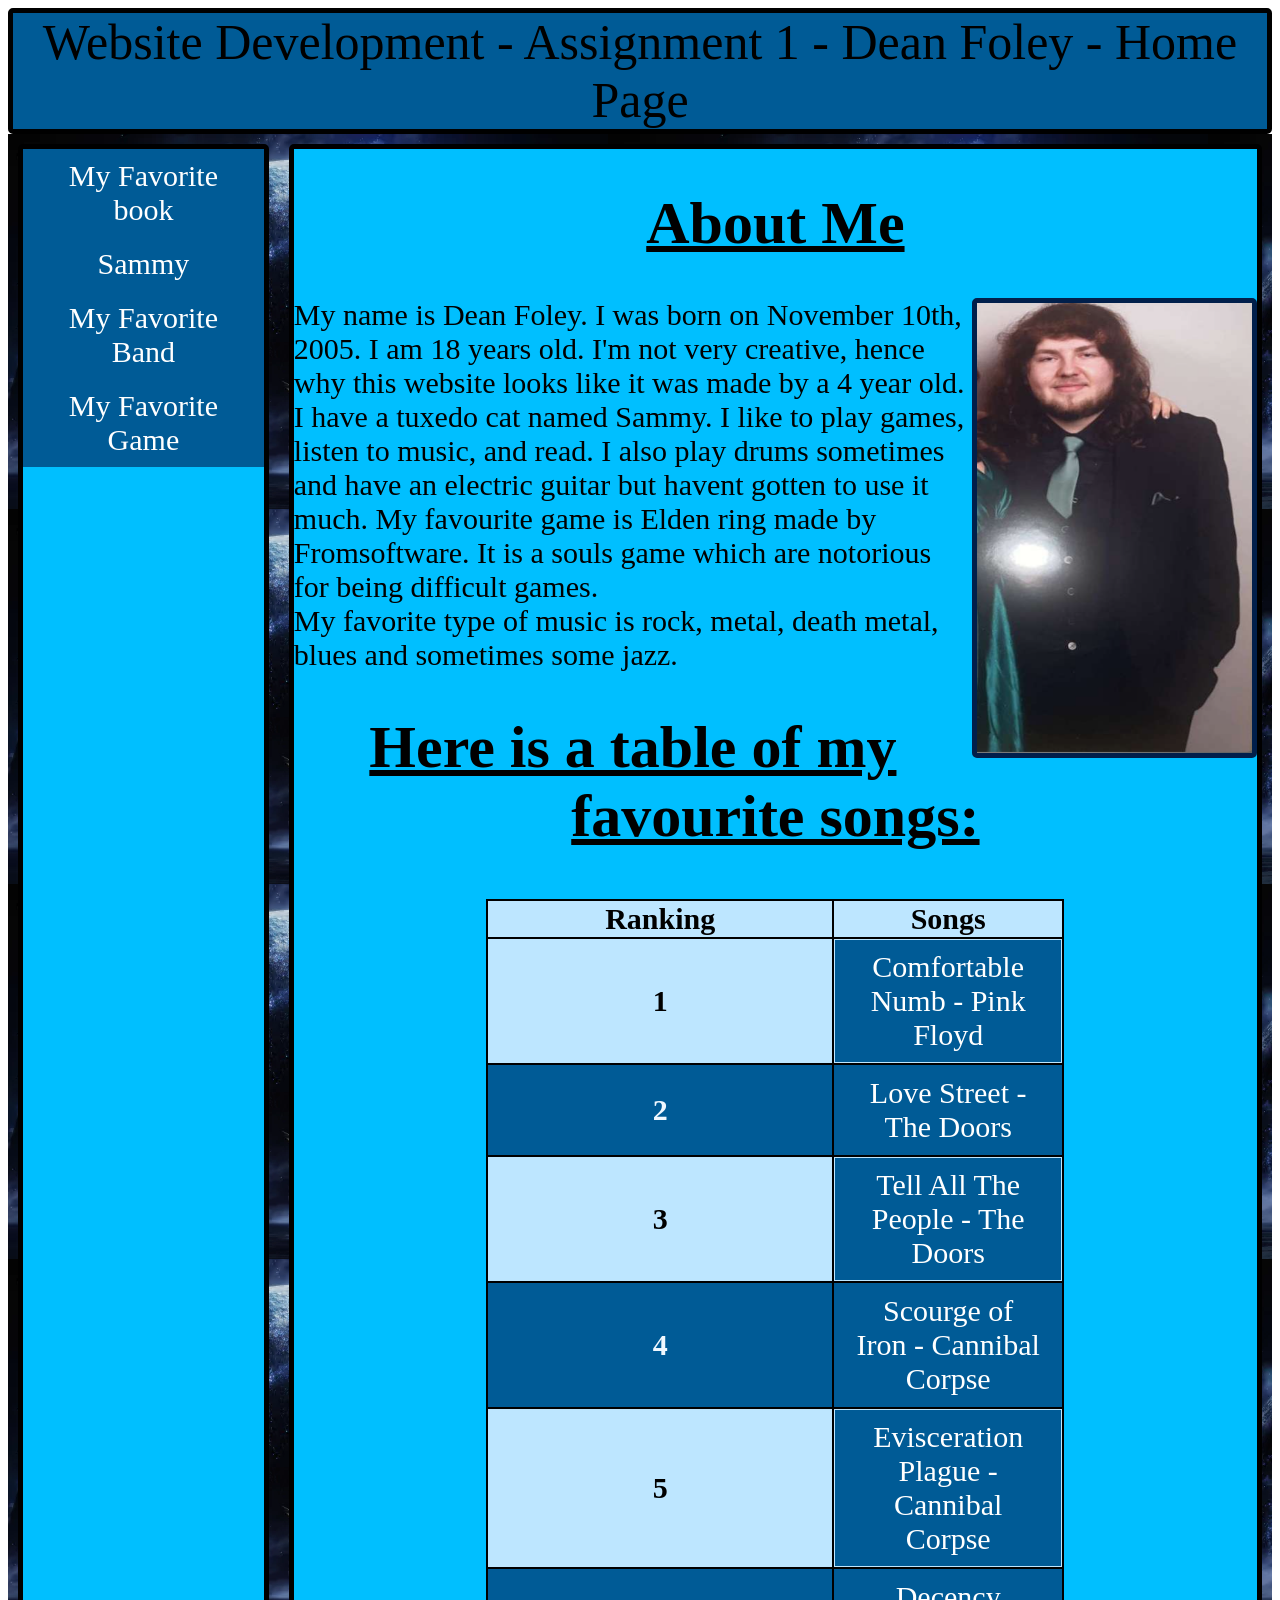
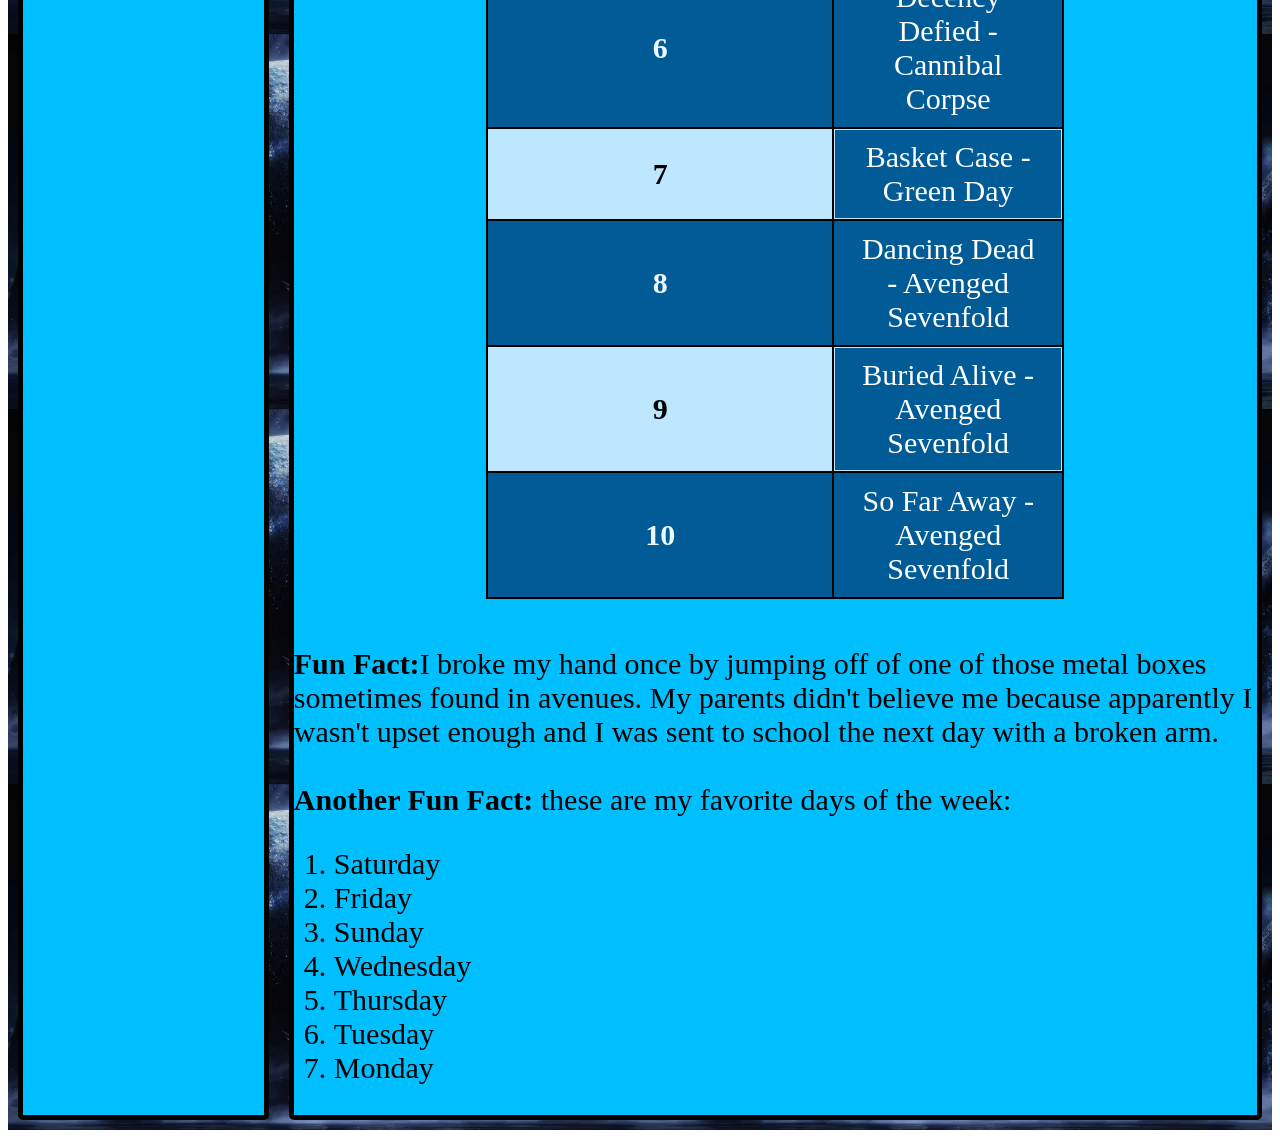
<file: index.html>
<!DOCTYPE html>
<html>
    
    <head>
        <meta charset="utf-8">
        <meta http-equiv="X-UA-Compatible" content="IE=edge">
        <title>Assignment 1</title>
        <meta name="description" content="-Assignment">
        <link rel="stylesheet" href="style.css">
    </head>
    
            
<header>
    Website Development - Assignment 1 - Dean Foley - Home Page 
</header>
    
    
    
<div class = "flex-container">
    <div class ="flex-item1">
    
    <a href = "Favorite%20Book.html">My Favorite book</a>
    <a href = "Sammy.html">Sammy</a>
    <a href = "My%20Favorite%20band.html">My Favorite Band</a>
    <a href = "My%20Favorite%20band.html">My Favorite Game</a>
    
    </div>
    
    <div class ="flex-item2">
        <h1><u>About Me</u></h1>
        <img src="me.png" alt= " me " style="float:right;width:275px;height:450px;">
        
        <body>
            My name is Dean Foley. I was born on November 10th, 2005. I am 18 years old. I'm not very creative, hence why this website looks like it was made by a 4 year old. I have a tuxedo cat named Sammy. I like to play games, listen to music, and read. I also play drums sometimes and have an electric guitar but havent gotten to use it much. My favourite game is Elden ring made by Fromsoftware. It is a souls game which are notorious for being difficult games. 
            
            <br>
            My favorite type of music is rock, metal, death metal, blues and sometimes some jazz.
            <h1><u>Here is a table of my favourite songs:</u></h1>
           
            
            
             <table>
    <thead>
      <tr>
        <th>Ranking</th>
        <th>Songs</th>

      </tr>
    </thead>
    <tbody>
      <tr>
        <th>1</th>
        <td><a href = "https://www.youtube.com/watch?v=x-xTttimcNk">Comfortable Numb - Pink Floyd</a></td>
      </tr>
      <tr>
        <th>2</th>
          <td><a href = "https://www.youtube.com/watch?v=vf7m-ogAW5A" >Love Street - The Doors</a></td>

      </tr>
      <tr>
        <th>3</th>
          <td><a href = "https://www.youtube.com/watch?v=0VuqQlORCLM">Tell All The People - The Doors</a></td>

      </tr>
      <tr>
        <th>4</th>
          <td><a href = "https://www.youtube.com/watch?v=uaFzmZrKKKw">Scourge of Iron - Cannibal Corpse</a></td>

      </tr>
      <tr>
        <th>5</th>
          <td><a href = "https://www.youtube.com/watch?v=482tDopNzoc">Evisceration Plague - Cannibal Corpse</a></td>

      </tr>
      <tr>
        <th>6</th>
          <td><a href = "https://www.youtube.com/watch?v=F6-8Uj6TcfI">Decency Defied - Cannibal Corpse</a></td>

      </tr>
      <tr>
        <th>7</th>
          <td><a href = "https://www.youtube.com/watch?v=NUTGr5t3MoY">Basket Case - Green Day</a></td>

      </tr>
      <tr>
        <th>8</th>
          <td><a href = "https://www.youtube.com/watch?v=UZylyZ8Ohs4">Dancing Dead - Avenged Sevenfold</a></td>

      </tr>
      <tr>
        <th>9</th>
          <td><a href = "https://www.youtube.com/watch?v=imwmmv9r1oE">Buried Alive - Avenged Sevenfold</a></td>

      </tr>
      <tr>
        <th>10</th>
          <td><a href = "https://www.youtube.com/watch?v=A7ry4cx6HfY">So Far Away - Avenged Sevenfold</a></td>
      </tr>
    </tbody>
    </table>	
        
        
            <b>Fun Fact:</b>I broke my hand once by jumping off of one of those metal boxes sometimes found in avenues. My parents didn't believe me because apparently I wasn't upset enough and I was sent to school the next day with a broken arm.
  
            <br>
            <br>
            <b>Another Fun Fact:</b> these are my favorite days of the week:
            
            <ol>
                <li>Saturday</li>
                <li>Friday</li>
                <li>Sunday</li>
                <li>Wednesday</li>
                <li>Thursday</li>
                <li>Tuesday</li>
                <li>Monday</li>
            </ol>
            
        </body>
    

    </div>
    
</div>

</html>
</file>
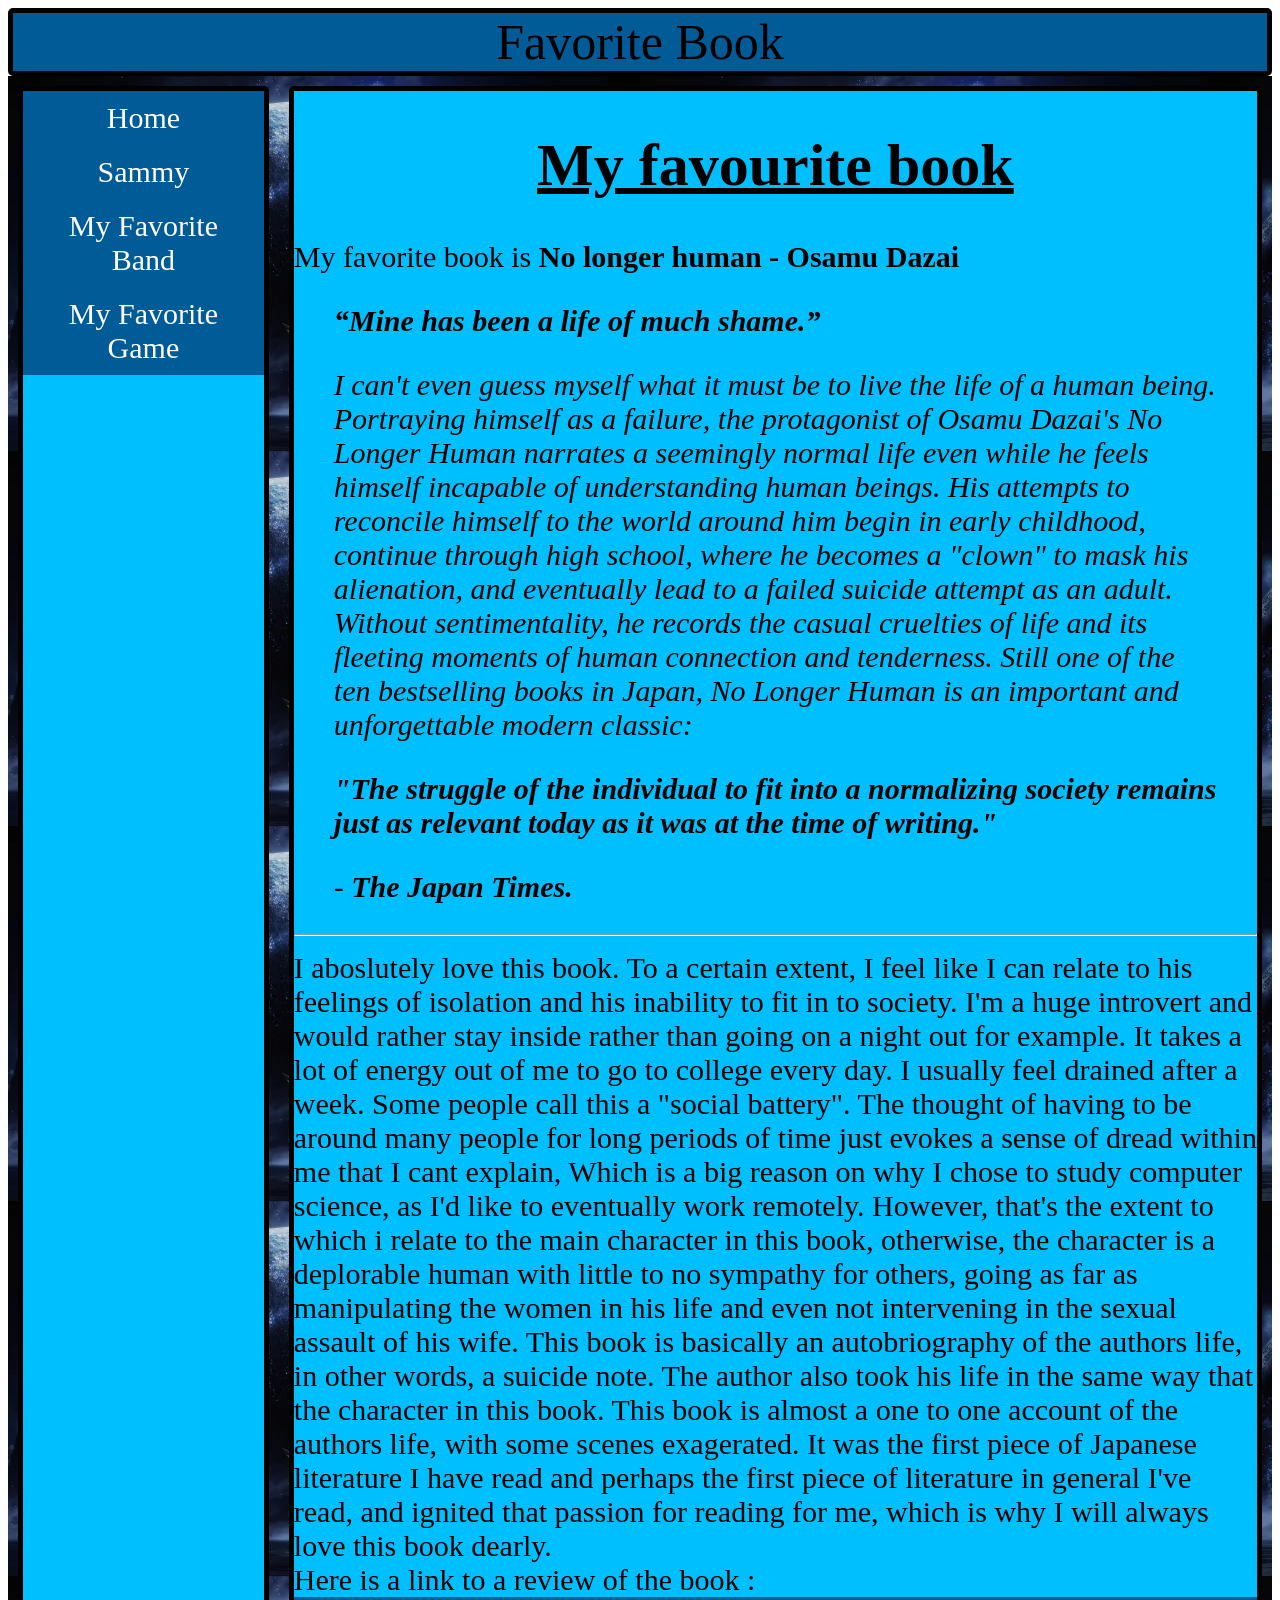
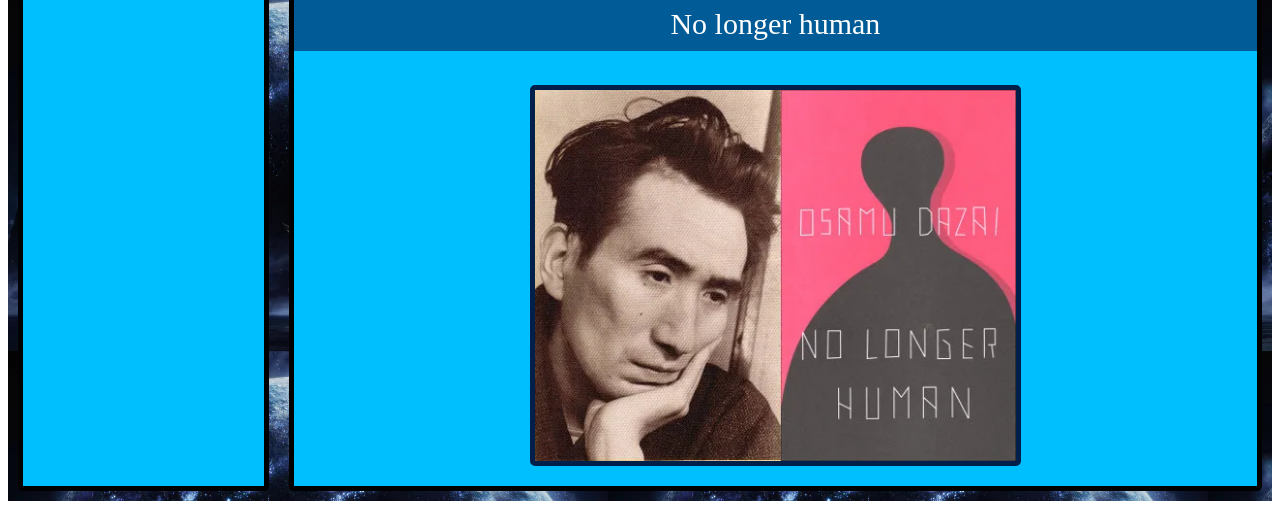
<file: favorite book.html>
<!DOCTYPE html>
<html>
    
    <head>
        <meta charset="utf-8">
        <meta http-equiv="X-UA-Compatible" content="IE=edge">
        <title>Assignment 1</title>
        <meta name="description" content="-Assignment">
        <link rel="stylesheet" href="style.css">
    </head>
    
            
<header>
    Favorite Book
</header>
    
    
    
<div class = "flex-container">
    <div class ="flex-item1">
    
    <a href = "index.html">Home</a>
    <a href = "Sammy.html">Sammy</a>
    <a href = "My%20Favorite%20band.html">My Favorite Band</a>
    <a href = "My%20Favorite%20game.html">My Favorite Game</a>
    
    </div>
    
    <div class ="flex-item2">
        <h1><u>My favourite book</u></h1>
        
        <body>
            My favorite book is<b> No longer human - Osamu Dazai </b>
            
           
            
            <blockquote><i><b><q>Mine has been a life of much shame.</q></b></i></blockquote>
                
            <blockquote><i>I can't even guess myself what it must be to live the life of a human being. Portraying himself as a failure, the protagonist of Osamu Dazai's No Longer Human narrates a seemingly normal life even while he feels himself incapable of understanding human beings. His attempts to reconcile himself to the world around him begin in early childhood, continue through high school, where he becomes a "clown" to mask his alienation, and eventually lead to a failed suicide attempt as an adult. Without sentimentality, he records the casual cruelties of life and its fleeting moments of human connection and tenderness. Still one of the ten bestselling books in Japan, No Longer Human is an important and unforgettable modern classic: </i></blockquote>
                
            <blockquote><i> <b>"The struggle of the individual to fit into a normalizing society remains just as relevant today as it was at the time of writing."</b></i></blockquote>
    
            <blockquote> - <b><i>The Japan Times.</i></b></blockquote>
        
        </body>
            
        <hr>
            
        <body>
            I aboslutely love this book. To a certain extent, I feel like I can relate to his feelings of isolation and his inability to fit in to society. I'm a huge introvert and would rather stay inside rather than going on a night out for example. It takes a lot of energy out of me to go to college every day. I usually feel drained after a week. Some people call this a "social battery". The thought of having to be around many people for long periods of time just evokes a sense of dread within me that I cant explain, Which is a big reason on why I chose to study computer science, as I'd like to eventually work remotely. However, that's the extent to which i relate to the main character in this book, otherwise, the character is a deplorable human with little to no sympathy for others, going as far as manipulating the women in his life and even not intervening in the sexual assault of his wife. This book is basically an autobriography of the authors life, in other words, a suicide note. The author also took his life in the same way that the character in this book. This book is almost a one to one account of the authors life, with some scenes exagerated. It was the first piece of Japanese literature I have read and perhaps the first piece of literature in general I've read, and ignited that passion for reading for me, which is why I will always love this book dearly.
            <br>
            Here is a link to a review of the book : <a href="https://www.youtube.com/watch?v=8TzH0ayIcdo&t=214s">No longer human</a>
                <br>
            
                <img src="no%20longer%20human.webp" id = "center">
            
        </body>
    

    </div>
    
</div>

</html>
</file>
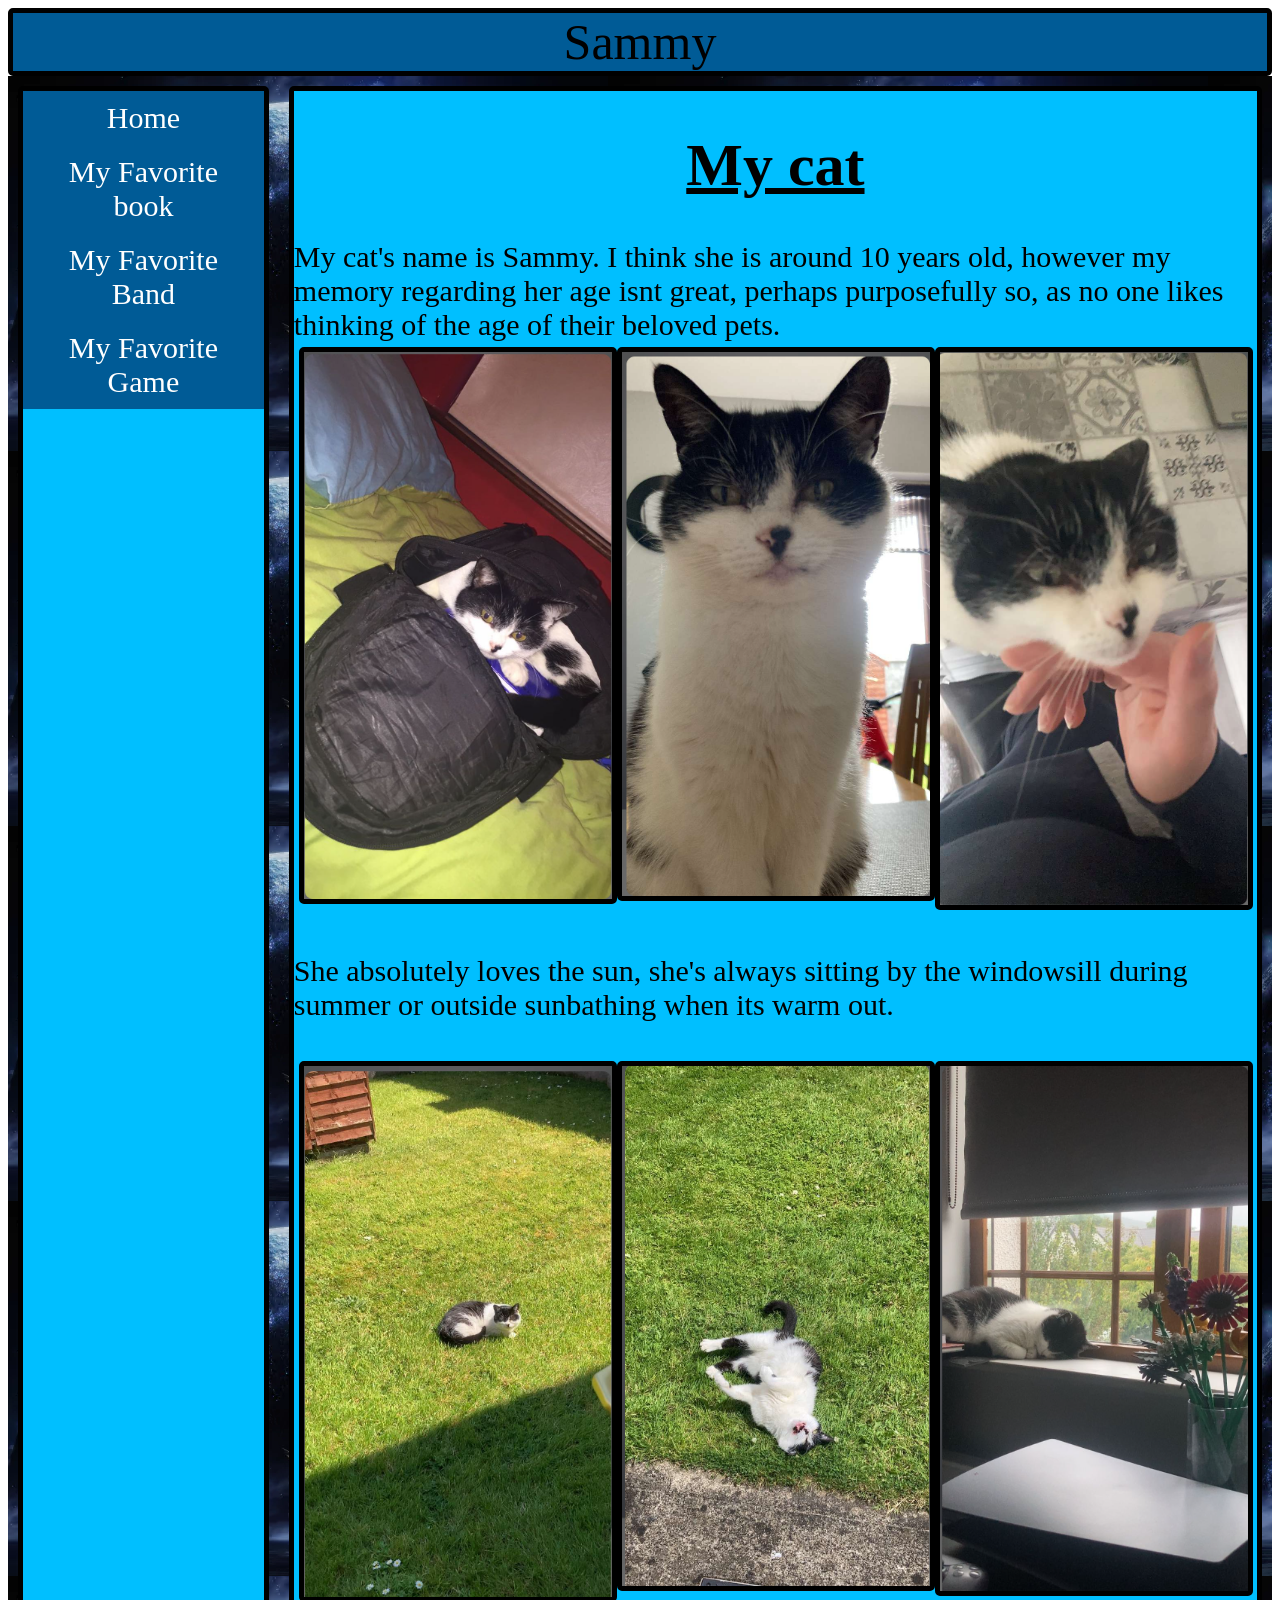
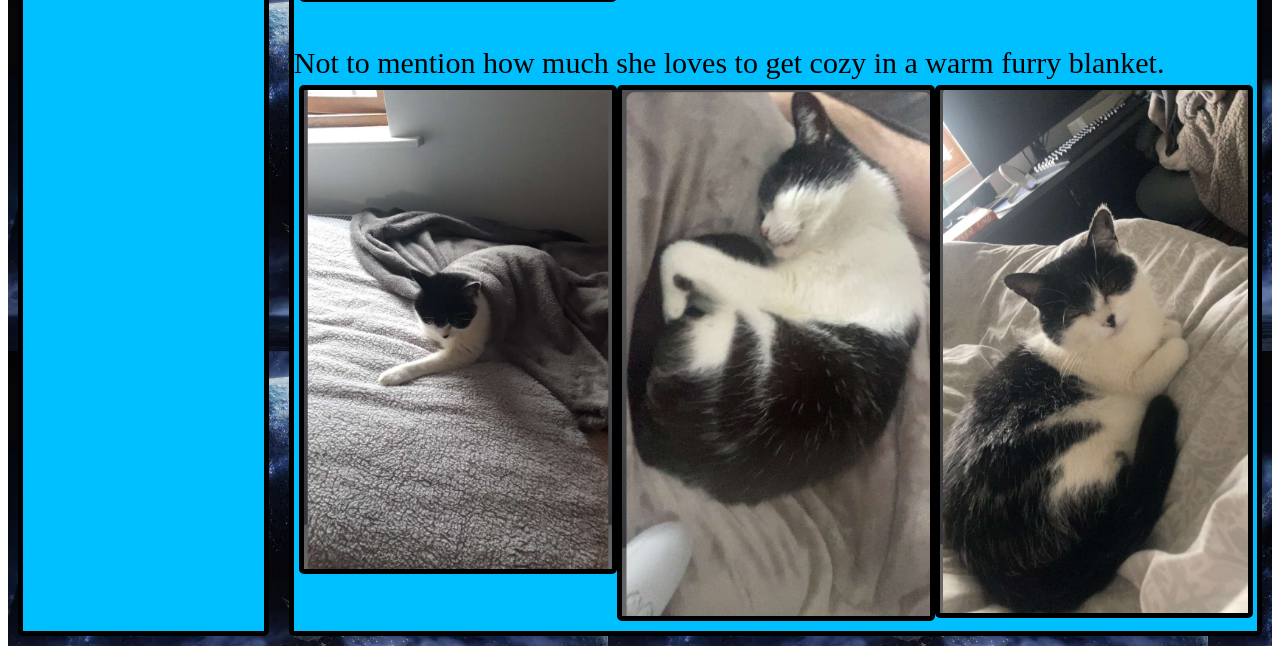
<file: sammy.html>
<!DOCTYPE html>
<html>
    
    <head>
        <meta charset="utf-8">
        <meta http-equiv="X-UA-Compatible" content="IE=edge">
        <title>Assignment 1</title>
        <meta name="description" content="-Assignment">
        <link rel="stylesheet" href="style.css">
    </head>
    
            
<header>
    Sammy
</header>
    
    
    
<div class = "flex-container">
    <div class ="flex-item1">
    
    <a href = "index.html">Home</a>
    <a href = "Favorite%20Book.html">My Favorite book</a>
    <a href = "My%20Favorite%20band.html">My Favorite Band</a>
    <a href = "My%20Favorite%20band.html">My Favorite Game</a>
    
    </div>
    
    <div class ="flex-item2">
        <h1><u>My cat</u></h1>
        
        <body>
            My cat's name is Sammy. I think she is around 10 years old, however my memory regarding her age isnt great, perhaps purposefully so, as no one likes thinking of the age of their beloved pets. 
        
        
        <div class="row">
  <div class="column">
    <img src="cat%201.png" alt="cat" style="width:100%">
  </div>
  <div class="column">
    <img src="cat%202.png" alt="cat" style="width:100%">
  </div>
  <div class="column">
    <img src="cat%203.png" alt="cat" style="width:100%">
  </div>
</div>
        
            
            <br>
            She absolutely loves the sun, she's always sitting by the windowsill during summer or outside sunbathing when its warm out.
            <br>
            <br>
        
<div class="row">
  <div class="column">
    <img src="cat%204.png" alt="cat" style="width:100%">
  </div>
  <div class="column">
    <img src="cat%205.png" alt="cat" style="width:100%">
  </div>
  <div class="column">
    <img src="cat%206.png" alt="cat" style="width:100%">
  </div>
</div>
            
           <br> 
            Not to mention how much she loves to get cozy in a warm furry blanket.
            <br>
            
            
            
<div class="row">
  <div class="column">
    <img src="cat%207.png" alt="cat" style="width:100%">
  </div>
  <div class="column">
    <img src="cat%208.png" alt="cat" style="width:100%">
  </div>
  <div class="column">
    <img src="cat%209.png" alt="cat" style="width:100%">
  </div>
</div>
            
        </body>
    
    
    
    </div>
   
        


    </div>
    

</html>
</file>
<file: style.css>
header{
  justify-content: center;
  background-color:#005b96;
  font-family: Verdana;
  font-size: 50px;
  text-align: center;
  color: #000000;
  border-style: solid;
  border-color: black;
  border-radius: 5px 5px 5px 5px;
  border-width: 5px;  
}


h1{
    text-align: center;
    font-family:Verdana;
}


.flex-container {
    display: flex;
    width: 100%;
    height:100%;
    background-image: url(ranni.webp);
    justify-content: center;
  

}


.flex-item1{
  background-color:deepskyblue;
  font-family: calibri;
  font-size: 30px;
  text-align: center;
  color: #000000;
  border-style: solid;
  border-color: black;
  border-radius: 5px 5px 5px 5px;
  border-width: 5px;  
  width: 300px;
  margin: 10px;
  flex-direction:row;
}

.flex-item2{
  background-color:deepskyblue;
  font-family: calibri;
  font-size: 30px;
  color: black;
  border-style: solid;
  border-color: black;
  border-radius: 5px 5px 5px 5px;
  border-width: 5px;  
  width: 1200px;
  height: 127%;
  margin: 10px;
  flex-direction:column;
  flex align-content: flex-start;
}


.flex-item3{
  background-color:deepskyblue;
  font-family: calibri;
  font-size: 30px;
  text-align: center;
  color: #000000;
  border-style: solid;
  border-color: black;
  border-radius: 5px 5px 5px 5px;
  border-width: 5px;  
  width: 300px;
  height: 100%;
  margin: 10px;
  flex-direction:row;
}

.flex-item4{
    background-color:deepskyblue;
  font-family: calibri;
  width: 100px;
  height: 100px;
    margin: 10px;
text-align: center;

}

hr{
    color: black;
}

a:link, a:visited {
  background-color: #005b96;
  color: white;
  padding: 10px 20px;
  text-align: center;
  text-decoration:none;
  display:grid;
}


a:hover, a:active {
  background-color:#b3cde0 ;
}

.flex-container2 {
    color: black;
    height: 500px;
    width: 500px;
    flex-direction:row;
    justify-content:flex-start;
    
}

img{
     border-style: solid;
  border-color: black;
  border-radius: 5px 5px 5px 5px;
  border-width: 5px; 
}


.column {
  float: left;
  width: 32%;
  padding: 5px;
    font-size: 20px;
    font-weight: bold;
}


.row:after {
  content: "";
  clear: both;
  display: table;
}

#center {
  display: block;
  margin-left: auto;
  margin-right: auto;
  width: 50%;
}

.flex-item2 > img{
  border-style: solid;
  border-color: #011f4b;
  border-radius: 5px 5px 5px 5px;
  border-width: 5px; 
    margin-bottom: 20px;
    
}

table, th, td{
	width: 60%;
	margin: 5% auto;
	border-collapse: collapse;
    border:solid black 2px;
}

tr {
    background-color: #bde6ff;
}



tr:nth-of-type(2n){
    background-color: #005b96;
    color: aliceblue;
}

.item{
    color: dodgerblue;
}

.ui.five.item.menu{
    background-color: #92d2f9;
}

.background{
    background-color: #5cbcf7;
    
}

tr:nth-of-type(0n+2){
    background-color: #005b96;
}

.dark{
    background-color: darkblue;
}
</file>
